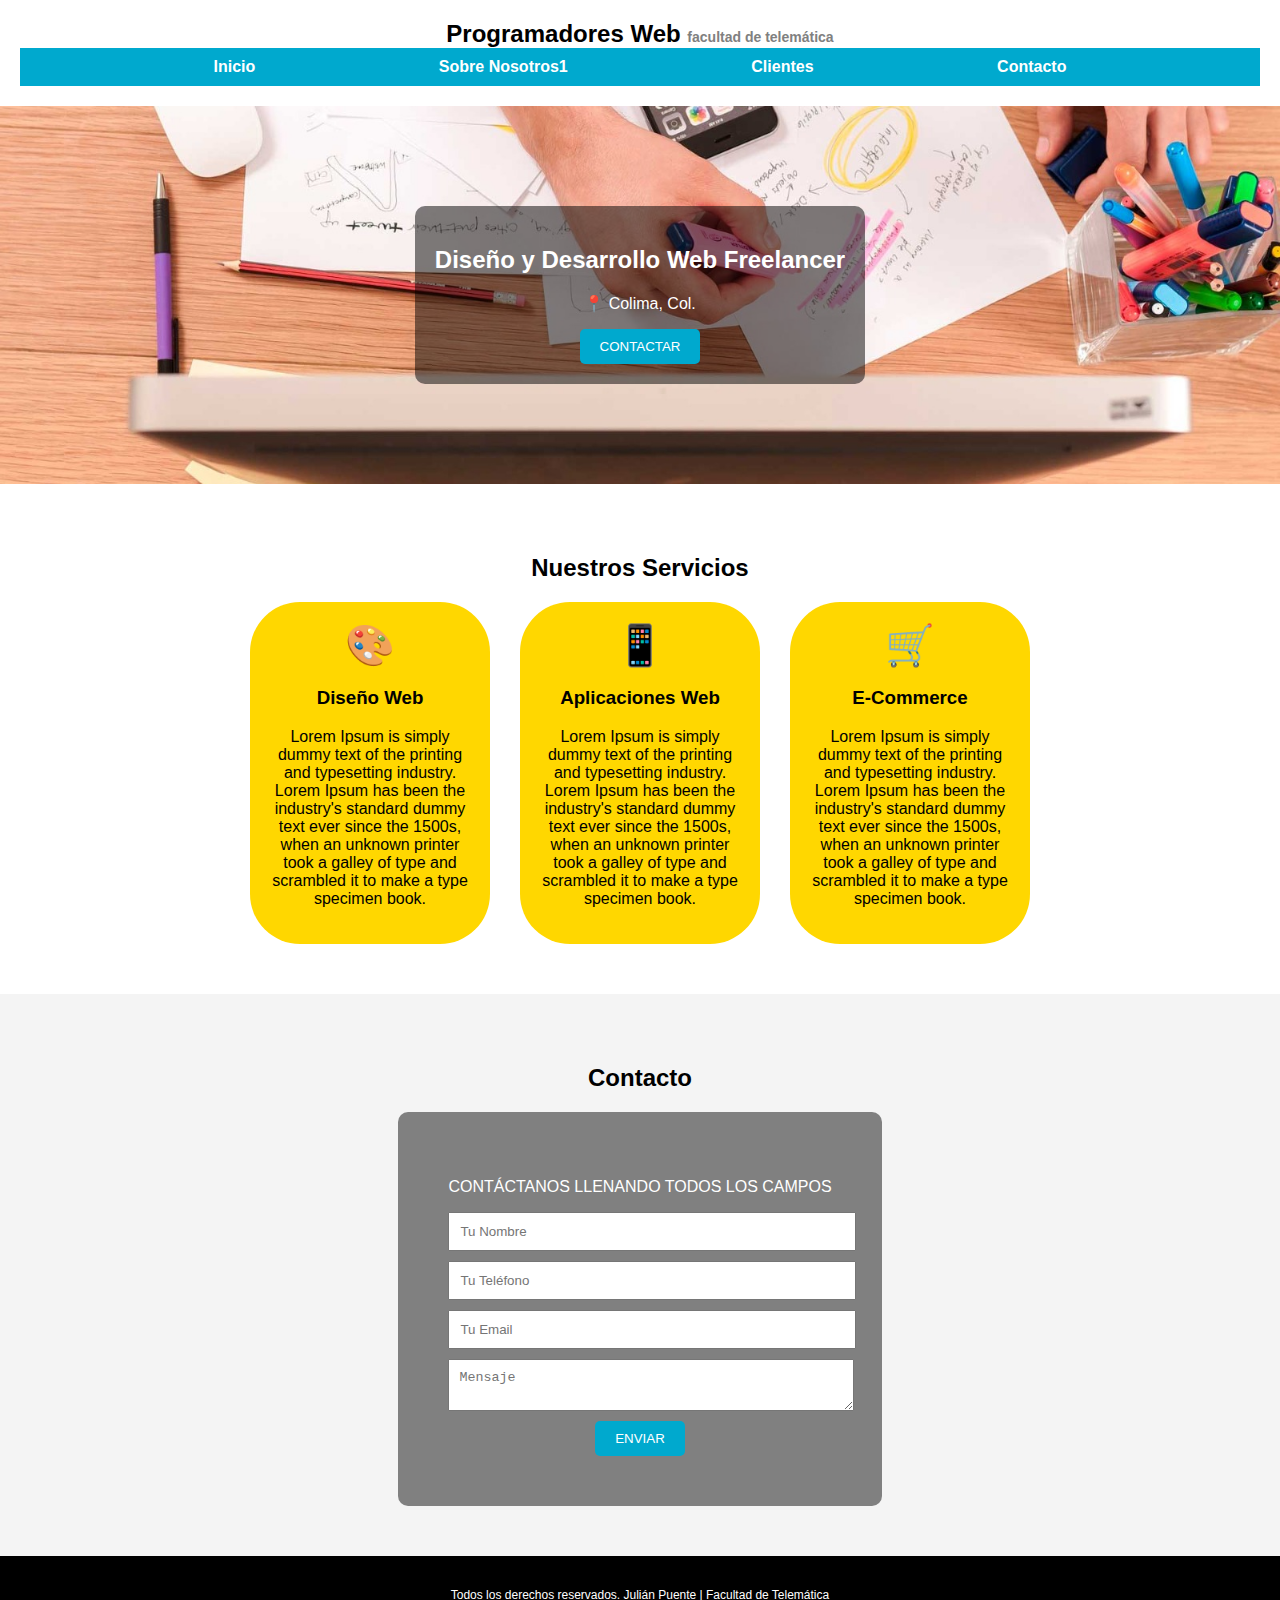
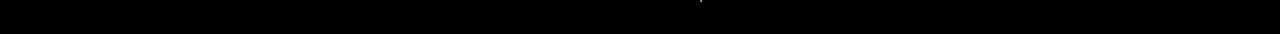
<file: index.html>
<!DOCTYPE html>
<html lang="es">
<head>
    <meta charset="UTF-8">
    <meta name="viewport" content="width=device-width, initial-scale=1.0">
    <title>Programadores Web</title>
    <link rel="stylesheet" href="styles.css">
</head>
<body>

    <header>
        <h1>Programadores <b>Web</b> <span>facultad de telemática</span></h1>
        <nav class="navegacion">
            <ul>
                <li><a href="index.html">Inicio</a></li>
                <li><a href="sobrenosotros.html">Sobre Nosotros1</a></li>
                <li><a href="clientes.html">Clientes</a></li>
                <li><a href="contacto.html">Contacto</a></li>
            </ul>
        </nav>
    </header>

    <section class="hero">
        <div class="hero-content">
            <h2>Diseño y Desarrollo Web Freelancer</h2>
            <p><span class="location-icon">📍</span> Colima, Col.</p>
            <button class="btn">CONTACTAR</button>
        </div>
    </section>
<main>
    <section class="services">
        <h2>Nuestros Servicios</h2>
        <div class="services-container">
            <div class="service">
                <div class="icon">🎨</div>
                <h3>Diseño Web</h3>
                <p>Lorem Ipsum is simply dummy text of the printing and typesetting industry. Lorem Ipsum has been the industry's standard dummy text ever since the 1500s, when an unknown printer took a galley of type and scrambled it to make a type specimen book.</p>
            </div>
            <div class="service">
                <div class="icon">📱</div>
                <h3>Aplicaciones Web</h3>
                <p>Lorem Ipsum is simply dummy text of the printing and typesetting industry. Lorem Ipsum has been the industry's standard dummy text ever since the 1500s, when an unknown printer took a galley of type and scrambled it to make a type specimen book.</p>
            </div>
            <div class="service">
                <div class="icon">🛒</div>
                <h3>E-Commerce</h3>
                <p>Lorem Ipsum is simply dummy text of the printing and typesetting industry. Lorem Ipsum has been the industry's standard dummy text ever since the 1500s, when an unknown printer took a galley of type and scrambled it to make a type specimen book.</p>
            </div>
        </div>
    </section>

    <section class="contact">
        <h2>Contacto</h2>
        <div class="contact-box">
            <p>CONTÁCTANOS LLENANDO TODOS LOS CAMPOS</p>
            <form>
                <input type="text" placeholder="Tu Nombre">
                <input type="text" placeholder="Tu Teléfono">
                <input type="email" placeholder="Tu Email">
                <textarea placeholder="Mensaje"></textarea>
                <button class="btn">ENVIAR</button>
            </form>
        </div>
    </section>
</main>
    <footer>
        <p>Todos los derechos reservados. Julián Puente | Facultad de Telemática</p>
    </footer>

</body>
</html>
</file>
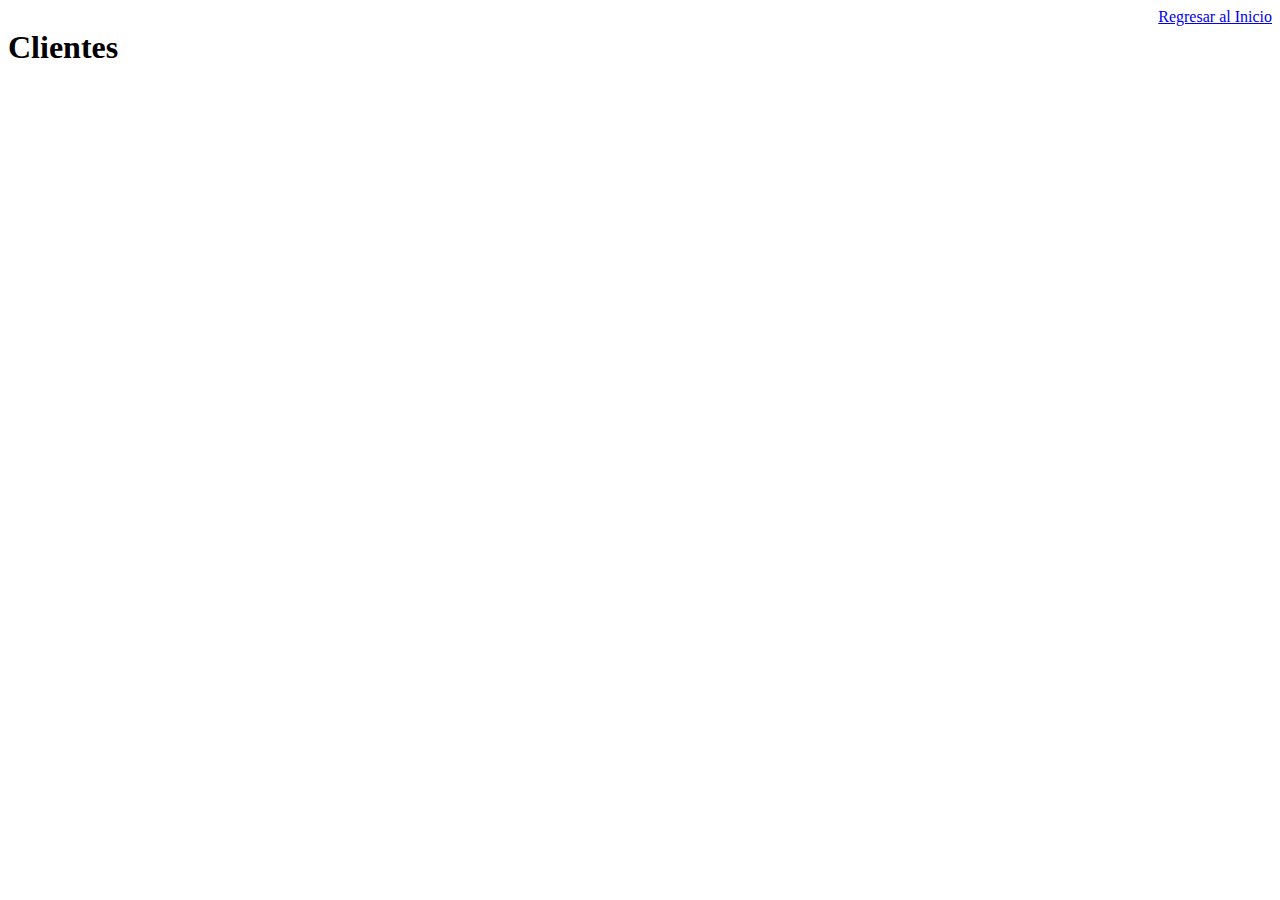
<file: clientes.html>
<!DOCTYPE html>
<html lang="en">
<head>
    <meta charset="UTF-8">
    <meta name="viewport" content="width=device-width, initial-scale=1.0">
    <title>Clientes</title>
</head>
<style>
    header {
        display: flex;
        justify-content: space-between;
    }
</style>
<body>
    <header>
        <h1>Clientes</h1>
        <a href="index.html">Regresar al Inicio</a>
    </header>
</body>
</html>
</file>
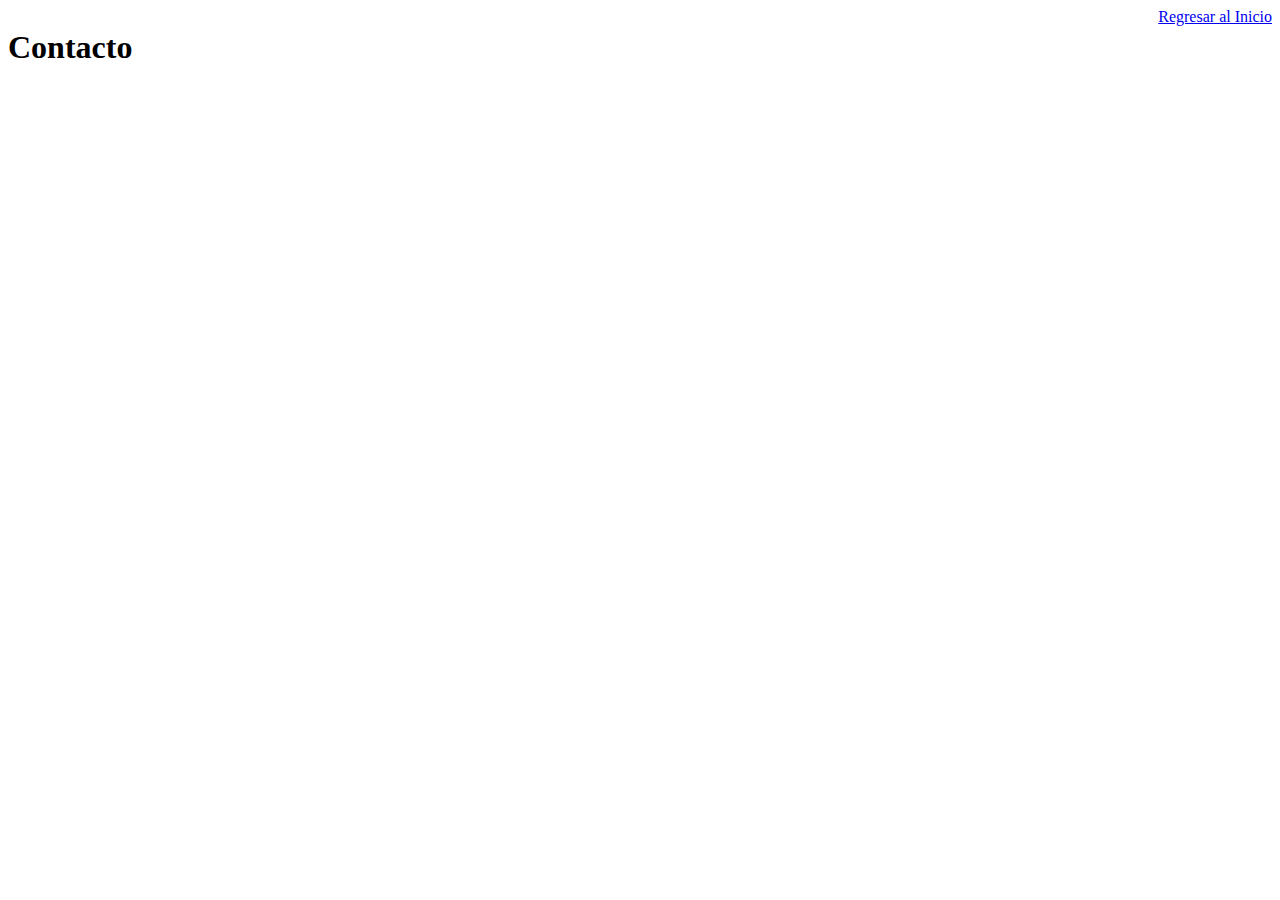
<file: contacto.html>
<!DOCTYPE html>
<html lang="en">
<head>
    <meta charset="UTF-8">
    <meta name="viewport" content="width=device-width, initial-scale=1.0">
    <title>Contacto</title>
</head>
<style>
    header {
        display: flex;
        justify-content: space-between;
    }
</style>
<body>
    <header>
        <h1>Contacto</h1>
        <a href="index.html">Regresar al Inicio</a>
    </header>
</body>
</html>
</file>
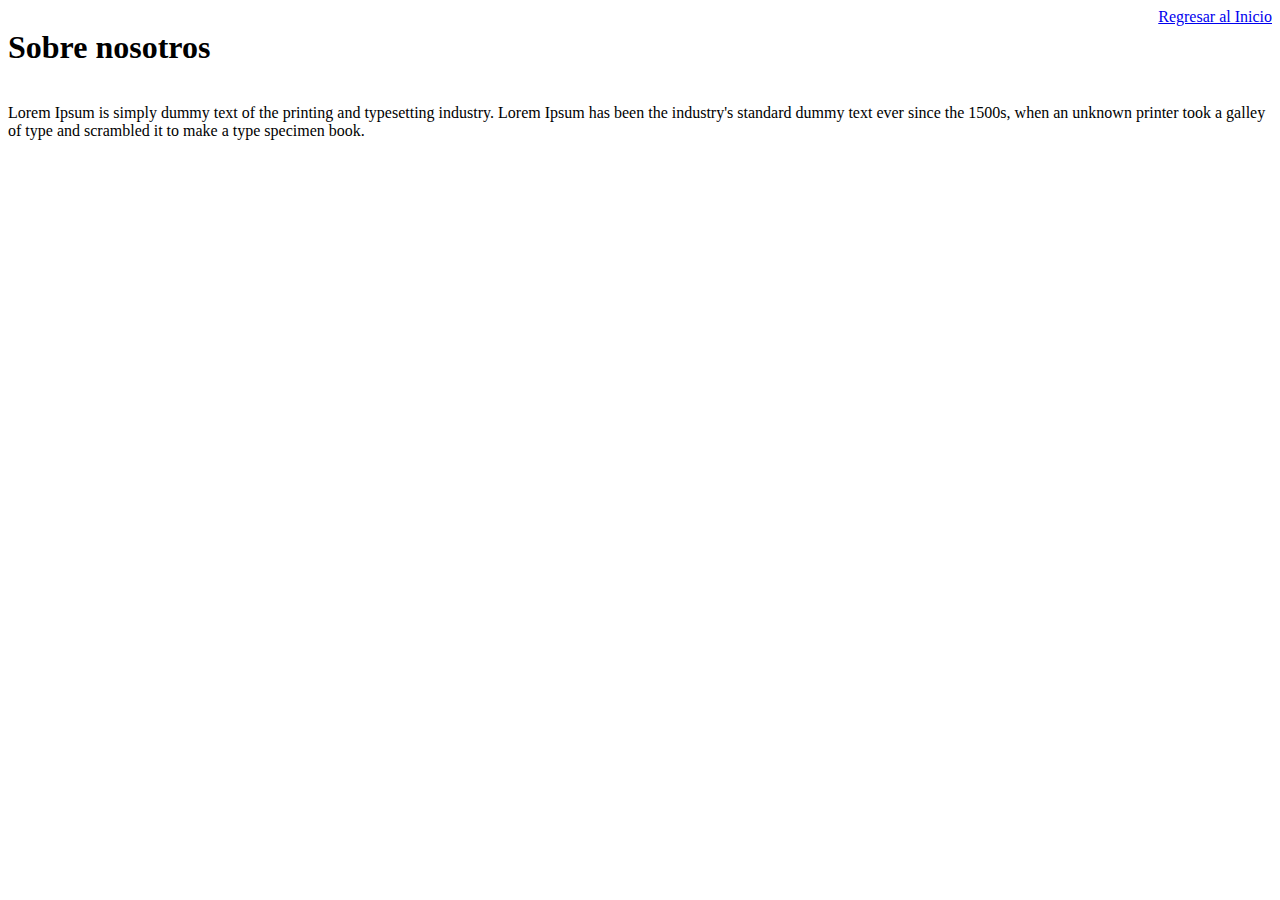
<file: sobrenosotros.html>
<!DOCTYPE html>
<html lang="en">
<head>
    <meta charset="UTF-8">
    <meta name="viewport" content="width=device-width, initial-scale=1.0">
    <title>Sobre nosotros</title>
</head>
<style>
    header {
        display: flex;
        justify-content: space-between;
    }
</style>
<body>
    <header>
        <h1>Sobre nosotros</h1>
        <a href="index.html">Regresar al Inicio</a>
    </header>
    <p>Lorem Ipsum is simply dummy text of the printing and typesetting industry. Lorem Ipsum has been the industry's standard dummy text ever since the 1500s, when an unknown printer took a galley of type and scrambled it to make a type specimen book.</p>
</body>
</html>
</file>
<file: styles.css>
body {
    font-family: Arial, sans-serif;
    margin: 0;
    padding: 0;
    text-align: center;
}

header {
    background: white;
    padding: 20px;
}

header h1 {
    margin: 0;
    font-size: 24px;
}

header span {
    font-size: 14px;
    color: gray;
}

.navegacion {
    background: #00A9CE;
    padding: 10px;
}

nav ul {
    list-style: none;
    margin: 0;
    padding: 0;
}

ul {
    display: flex;
    justify-content: space-evenly;
}

nav ul li a {
    color: white;
    text-decoration: none;
    font-weight: bold;
}

.hero {
    background: url('img/img.jpg') no-repeat center center/cover;
    padding: 100px 20px;
    color: white;
}

.hero-content {
    background: rgba(0, 0, 0, 0.5);
    display: inline-block;
    padding: 20px;
    border-radius: 10px;
}

.btn {
    background: #00A9CE;
    color: white;
    border: none;
    padding: 10px 20px;
    cursor: pointer;
    border-radius: 5px;
}

.services {
    padding: 50px 20px;
}

.services-container {
    display: flex;
    justify-content: center;
    gap: 30px;
}

.service {
    background: #FFD700;
    padding: 20px;
    border-radius: 50px;
    width: 200px;
}

.icon {
    font-size: 40px;
}

.contact {
    padding: 50px 20px;
    background: #f4f4f4;
}

.contact-box {
    background: gray;
    color: white;
    padding: 50px;
    border-radius: 10px;
    display: inline-block;
}

input, textarea {
    display: block;
    width: 100%;
    margin: 10px 0;
    padding: 10px;
}

footer {
    background: black;
    color: white;
    padding: 20px;
    font-size: 12px;
}
</file>
